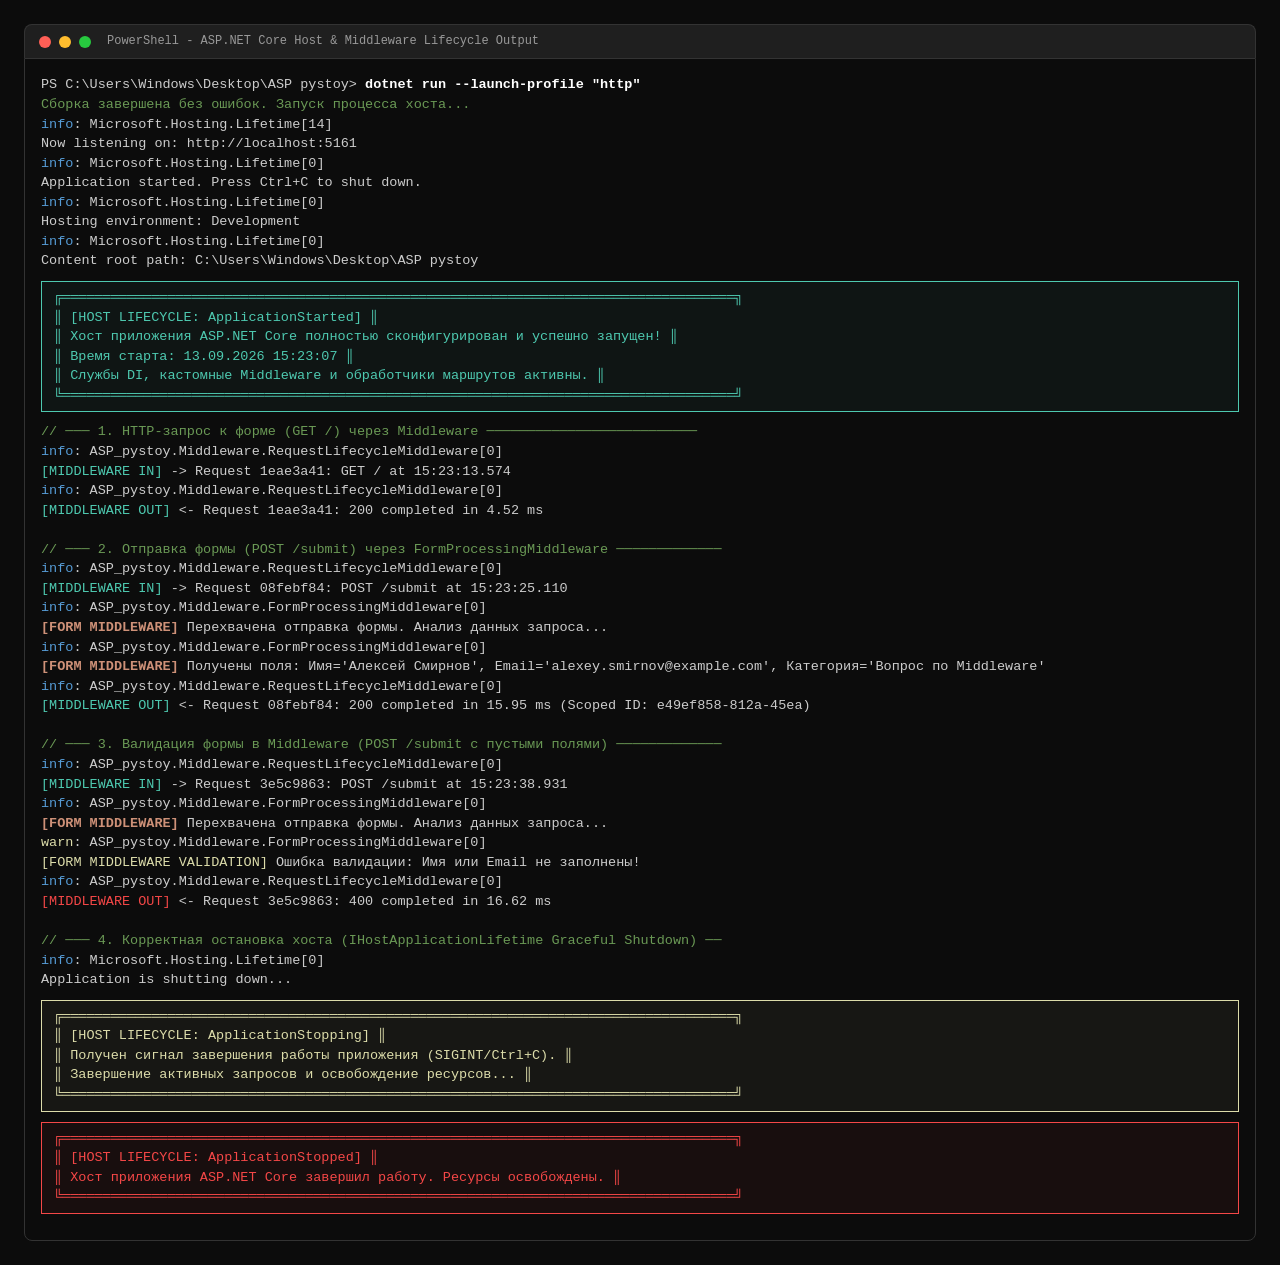
<file: ASP pystoy/wwwroot/terminal.html>
﻿<!DOCTYPE html>
<html lang="ru">
<head>
    <meta charset="UTF-8">
    <title>Terminal Console Lifecycle</title>
    <style>
        body {
            background-color: #0c0c0c;
            color: #cccccc;
            font-family: "Consolas", "Courier New", monospace;
            padding: 24px;
            margin: 0;
            font-size: 13.5px;
            line-height: 1.45;
        }
        .terminal-header {
            background: #1f1f1f;
            border: 1px solid #333;
            border-bottom: none;
            border-top-left-radius: 8px;
            border-top-right-radius: 8px;
            padding: 8px 14px;
            display: flex;
            align-items: center;
            gap: 8px;
        }
        .circle {
            width: 12px;
            height: 12px;
            border-radius: 50%;
            display: inline-block;
        }
        .red { background: #ff5f56; }
        .yellow { background: #ffbd2e; }
        .green { background: #27c93f; }
        .terminal-title {
            color: #999;
            font-size: 12px;
            margin-left: 8px;
        }
        .terminal-body {
            background: #0c0c0c;
            border: 1px solid #333;
            border-bottom-left-radius: 8px;
            border-bottom-right-radius: 8px;
            padding: 16px;
        }
        .info { color: #569cd6; }
        .success { color: #4ec9b0; }
        .warn { color: #dcdcaa; }
        .error { color: #f44747; }
        .gray { color: #6a9955; }
        .box-green {
            color: #4ec9b0;
            border: 1px solid #4ec9b0;
            padding: 6px 12px;
            margin: 10px 0;
            background: rgba(78, 201, 176, 0.05);
        }
        .box-yellow {
            color: #dcdcaa;
            border: 1px solid #dcdcaa;
            padding: 6px 12px;
            margin: 10px 0;
            background: rgba(220, 220, 170, 0.05);
        }
        .box-red {
            color: #f44747;
            border: 1px solid #f44747;
            padding: 6px 12px;
            margin: 10px 0;
            background: rgba(244, 71, 71, 0.05);
        }
        .bold { font-weight: bold; }
    </style>
</head>
<body>
    <div class="terminal-header">
        <span class="circle red"></span>
        <span class="circle yellow"></span>
        <span class="circle green"></span>
        <span class="terminal-title">PowerShell - ASP.NET Core Host & Middleware Lifecycle Output</span>
    </div>
    <div class="terminal-body">
        <div>PS C:\Users\Windows\Desktop\ASP pystoy> <span class="bold" style="color: #fff;">dotnet run --launch-profile "http"</span></div>
        <div class="gray">Сборка завершена без ошибок. Запуск процесса хоста...</div>
        <div><span class="info">info</span>: Microsoft.Hosting.Lifetime[14]</div>
        <div>      Now listening on: http://localhost:5161</div>
        <div><span class="info">info</span>: Microsoft.Hosting.Lifetime[0]</div>
        <div>      Application started. Press Ctrl+C to shut down.</div>
        <div><span class="info">info</span>: Microsoft.Hosting.Lifetime[0]</div>
        <div>      Hosting environment: Development</div>
        <div><span class="info">info</span>: Microsoft.Hosting.Lifetime[0]</div>
        <div>      Content root path: C:\Users\Windows\Desktop\ASP pystoy</div>
        
        <div class="box-green">
╔═══════════════════════════════════════════════════════════════════════════════════╗<br/>
║                   [HOST LIFECYCLE: ApplicationStarted]                            ║<br/>
║  Хост приложения ASP.NET Core полностью сконфигурирован и успешно запущен!        ║<br/>
║  Время старта: 13.09.2026 15:23:07                                                ║<br/>
║  Службы DI, кастомные Middleware и обработчики маршрутов активны.                  ║<br/>
╚═══════════════════════════════════════════════════════════════════════════════════╝
        </div>

        <div class="gray">// ─── 1. HTTP-запрос к форме (GET /) через Middleware ──────────────────────────</div>
        <div><span class="info">info</span>: ASP_pystoy.Middleware.RequestLifecycleMiddleware[0]</div>
        <div>      <span class="success">[MIDDLEWARE IN]</span> -&gt; Request 1eae3a41: GET / at 15:23:13.574</div>
        <div><span class="info">info</span>: ASP_pystoy.Middleware.RequestLifecycleMiddleware[0]</div>
        <div>      <span class="success">[MIDDLEWARE OUT]</span> &lt;- Request 1eae3a41: 200 completed in 4.52 ms</div>
        <br/>

        <div class="gray">// ─── 2. Отправка формы (POST /submit) через FormProcessingMiddleware ─────────────</div>
        <div><span class="info">info</span>: ASP_pystoy.Middleware.RequestLifecycleMiddleware[0]</div>
        <div>      <span class="success">[MIDDLEWARE IN]</span> -&gt; Request 08febf84: POST /submit at 15:23:25.110</div>
        <div><span class="info">info</span>: ASP_pystoy.Middleware.FormProcessingMiddleware[0]</div>
        <div>      <span class="bold" style="color: #ce9178;">[FORM MIDDLEWARE]</span> Перехвачена отправка формы. Анализ данных запроса...</div>
        <div><span class="info">info</span>: ASP_pystoy.Middleware.FormProcessingMiddleware[0]</div>
        <div>      <span class="bold" style="color: #ce9178;">[FORM MIDDLEWARE]</span> Получены поля: Имя='Алексей Смирнов', Email='alexey.smirnov@example.com', Категория='Вопрос по Middleware'</div>
        <div><span class="info">info</span>: ASP_pystoy.Middleware.RequestLifecycleMiddleware[0]</div>
        <div>      <span class="success">[MIDDLEWARE OUT]</span> &lt;- Request 08febf84: 200 completed in 15.95 ms (Scoped ID: e49ef858-812a-45ea)</div>
        <br/>

        <div class="gray">// ─── 3. Валидация формы в Middleware (POST /submit с пустыми полями) ─────────────</div>
        <div><span class="info">info</span>: ASP_pystoy.Middleware.RequestLifecycleMiddleware[0]</div>
        <div>      <span class="success">[MIDDLEWARE IN]</span> -&gt; Request 3e5c9863: POST /submit at 15:23:38.931</div>
        <div><span class="info">info</span>: ASP_pystoy.Middleware.FormProcessingMiddleware[0]</div>
        <div>      <span class="bold" style="color: #ce9178;">[FORM MIDDLEWARE]</span> Перехвачена отправка формы. Анализ данных запроса...</div>
        <div><span class="warn">warn</span>: ASP_pystoy.Middleware.FormProcessingMiddleware[0]</div>
        <div>      <span class="warn">[FORM MIDDLEWARE VALIDATION]</span> Ошибка валидации: Имя или Email не заполнены!</div>
        <div><span class="info">info</span>: ASP_pystoy.Middleware.RequestLifecycleMiddleware[0]</div>
        <div>      <span class="error">[MIDDLEWARE OUT]</span> &lt;- Request 3e5c9863: 400 completed in 16.62 ms</div>
        <br/>

        <div class="gray">// ─── 4. Корректная остановка хоста (IHostApplicationLifetime Graceful Shutdown) ──</div>
        <div><span class="info">info</span>: Microsoft.Hosting.Lifetime[0]</div>
        <div>      Application is shutting down...</div>

        <div class="box-yellow">
╔═══════════════════════════════════════════════════════════════════════════════════╗<br/>
║                   [HOST LIFECYCLE: ApplicationStopping]                           ║<br/>
║  Получен сигнал завершения работы приложения (SIGINT/Ctrl+C).                     ║<br/>
║  Завершение активных запросов и освобождение ресурсов...                          ║<br/>
╚═══════════════════════════════════════════════════════════════════════════════════╝
        </div>

        <div class="box-red">
╔═══════════════════════════════════════════════════════════════════════════════════╗<br/>
║                   [HOST LIFECYCLE: ApplicationStopped]                            ║<br/>
║  Хост приложения ASP.NET Core завершил работу. Ресурсы освобождены.               ║<br/>
╚═══════════════════════════════════════════════════════════════════════════════════╝
        </div>
    </div>
</body>
</html>
</file>
